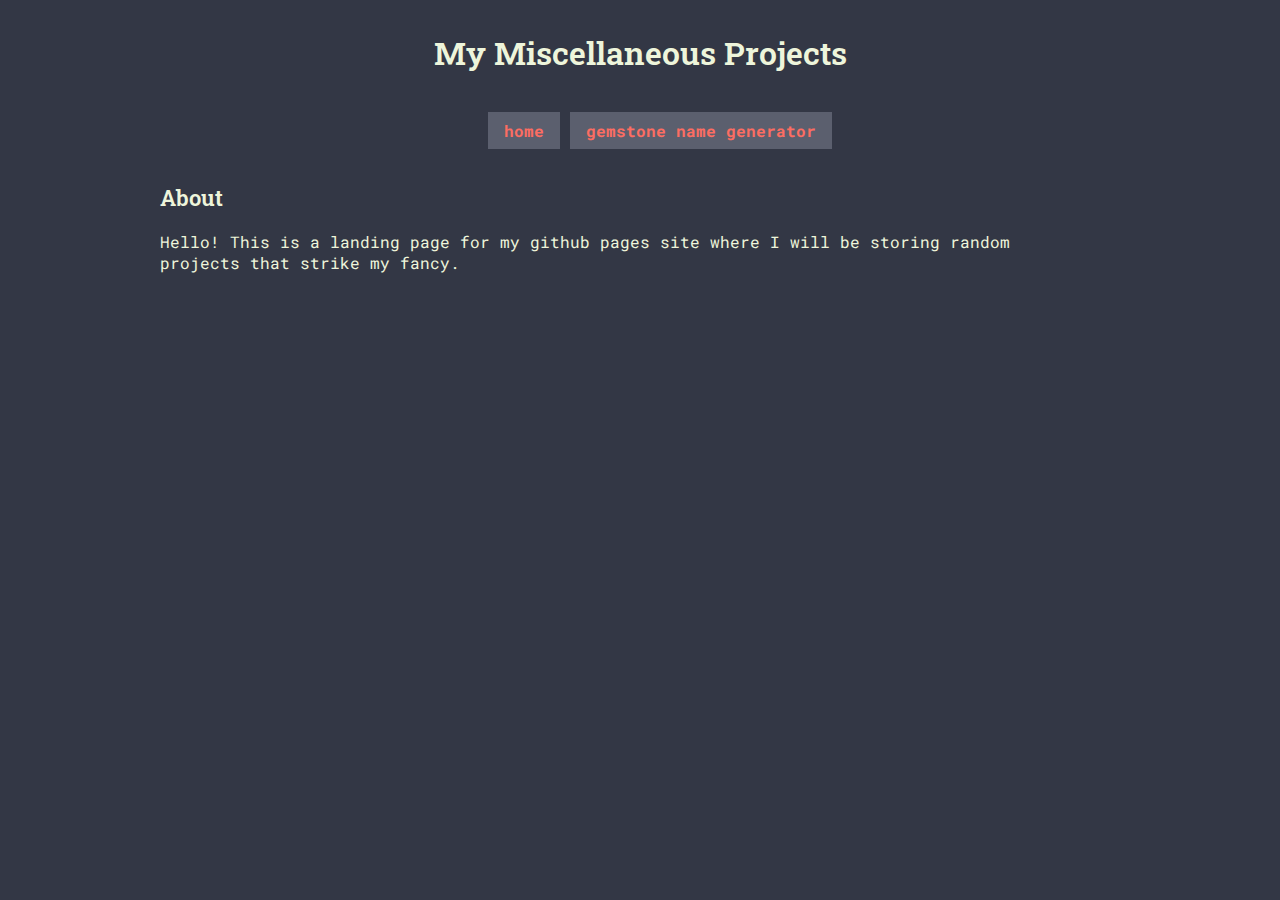
<file: index.html>
<!DOCTYPE html lang = "en">

<head>
    <title>nefrit's projects</title>
    <meta charset="UTF-8" />
    <link rel="stylesheet" href="css/style.css" />

    <meta name="description" content="Just little projects of mine; many of which are probably fandom related or to satisfy little impulses.">
    <meta name="keywords" content="home,nefrit,nefritvel,randomizer,detective conan,magic kaito,dcmk,kaitou kid">
    <meta name="author" content="nefritvel">
    <meta name="viewport" content="width=device-width, initial-scale=1">
    <link rel="stylesheet" href="css/normalize.min.css" />

</head>

<body>
    <main>
        <header>
            <h1>My Miscellaneous Projects</h1>
            <nav>
                <ul>
                    <li><a href="./index.html">home</a> </li>
                    <li><a href="./html/gem-generator.html">gemstone name generator</a></li>
                </ul>
            </nav>
        </header>
        <section>
            <article class="one">
                <h2>About</h2>
                <p>
                    Hello! This is a landing page for my github pages site where I will be storing random projects that strike my fancy.
                </p>
            </article>
        </section>
    </main>

</body>

</html>
</file>
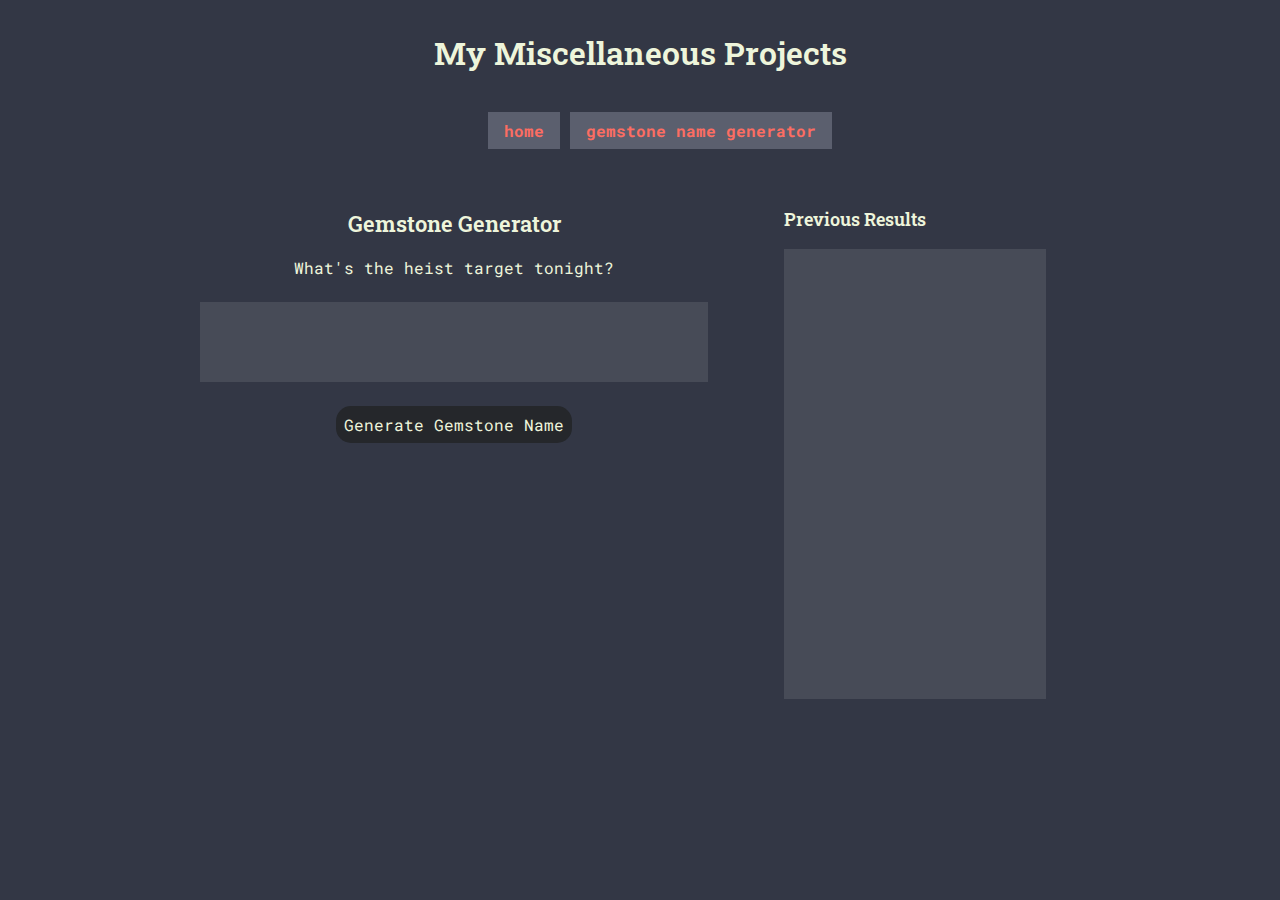
<file: html/gem-generator.html>
<!DOCTYPE html lang = "en">

<head>
    <title>nefrit's projects</title>
    <meta charset="UTF-8" />
    <link rel="stylesheet" href="../css/style.css" />

    <meta name="description" content="Make a random gemstone name.">
    <meta name="keywords" content="randomizer,gemstone,generator,detective conan,magic kaito,dcmk,kaitou kid">
    <meta name="author" content="nefritvel">
    <meta name="viewport" content="width=device-width, initial-scale=1">
    <link rel="stylesheet" href="../css/normalize.min.css" />

</head>

<body>
    <main>
        <header>
            <h1>My Miscellaneous Projects</h1>
            <nav>
                <ul>
                    <li><a href="../index.html">home</a> </li>
                    <li><a href="./html/gem-generator.html">gemstone name generator</a></li>
                </ul>
            </nav>
        </header>
        <section>
            <article class="two-thirds column" id="generatorContent">
                <h2>Gemstone Generator</h2>
                <p>
                    What's the heist target tonight?
                </p>
                <div id="gemGenResult"></div>
                <button id="gemGenButton">Generate Gemstone Name</button>
            </article>
            <article class="one-third column">
                <h3>Previous Results</h3>
                <div id="prevResults">
                    <ul></ul>
                </div>
            </article>
        </section>
    </main>

    <script src="../scripts/gemgen.js"></script>
</body>

</html>
</file>
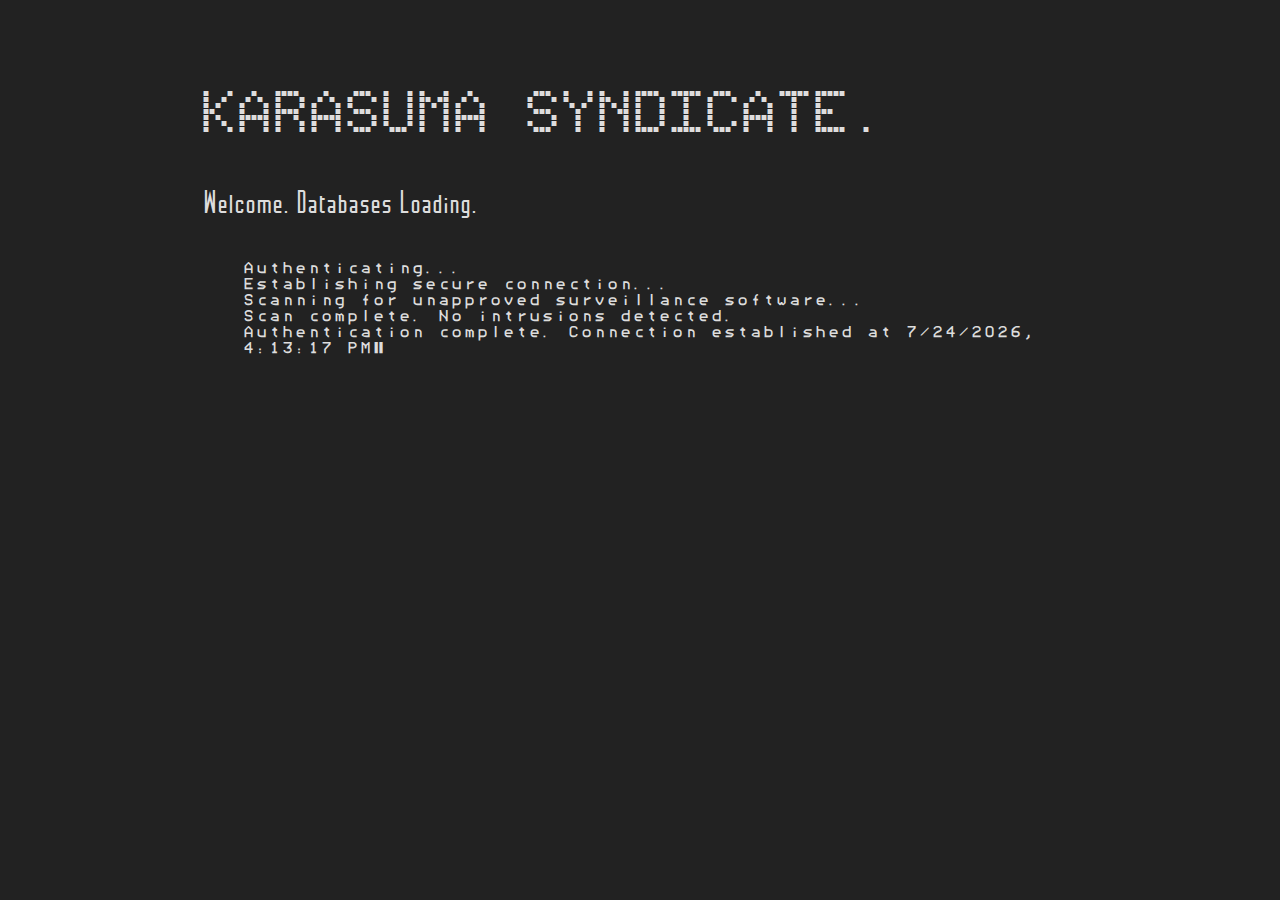
<file: html/karasu/home.html>
<!DOCTYPE html lang = "en">

<head>
    <title>KARASUMA</title>
    <meta charset="UTF-8" />

    <meta name="description" content="Karasu Syndicate Database">
    <meta name="keywords" content="dcmk,karasu,karasuma,asaca rum,syndicate,black org,detective conan">
    <meta name="author" content="nefritvel">
    <meta name="viewport" content="width=device-width, initial-scale=1">
    <link rel="stylesheet" href="../../css/normalize.min.css" />
    <link rel="stylesheet" href="../../css/karasu.css" />

</head>

<body onload="typeWriter()">

    <div id="content" class="pageblock">
        <h1>KARASUMA SYNDICATE.</h1>

        <h2>Welcome. Databases Loading.</h2>
        <p>
            <ul>
                <span id="write"></span>|
            </ul>
        </p>
    </div>
    <script src="../../scripts/fx.js"></script>
</body>

</html>
</file>
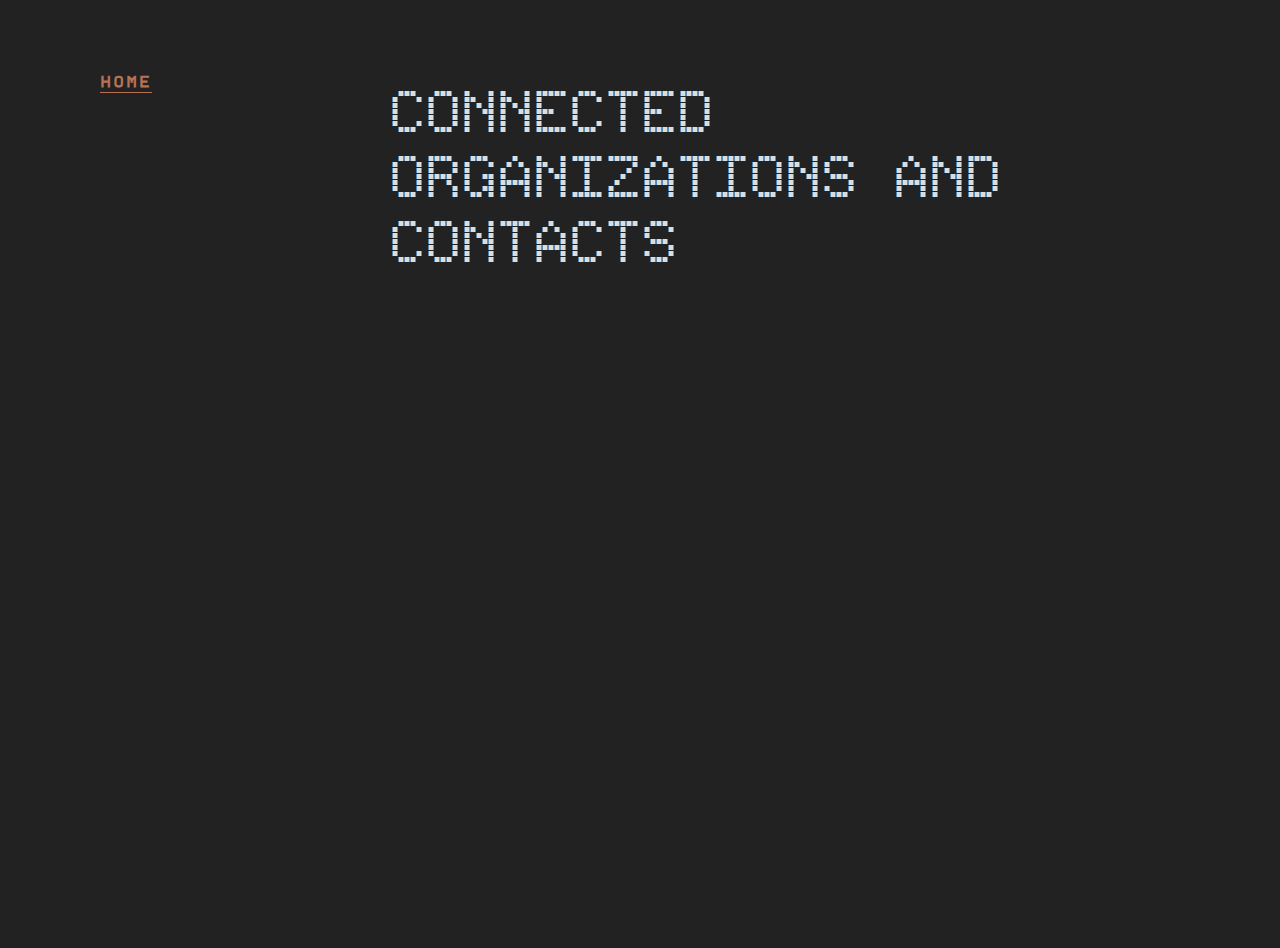
<file: html/karasu/alliance/dir.html>
<!DOCTYPE html lang = "en">

<head>
    <title>烏丸 ALLIANCE</title>
    <meta charset="UTF-8" />

    <meta name="description" content="Karasu Syndicate Database">
    <meta name="keywords" content="dcmk,karasu,karasuma,asaca rum,syndicate,black org,detective conan">
    <meta name="author" content="nefritvel">
    <meta name="viewport" content="width=device-width, initial-scale=1">
    <link rel="stylesheet" href="../../../css/normalize.min.css" />
    <link rel="stylesheet" href="../../../css/karasu.css" />

</head>

<body>
    <div id="links" class="pageblock">
        <ul>
            <li><a href="../home.html">HOME</a></li>
        </ul>
    </div>

    <div id="content" class="pageblock">
        <h1>CONNECTED ORGANIZATIONS AND CONTACTS</h1>
        <p>
        </p>
    </div>
</body>

</html>
</file>
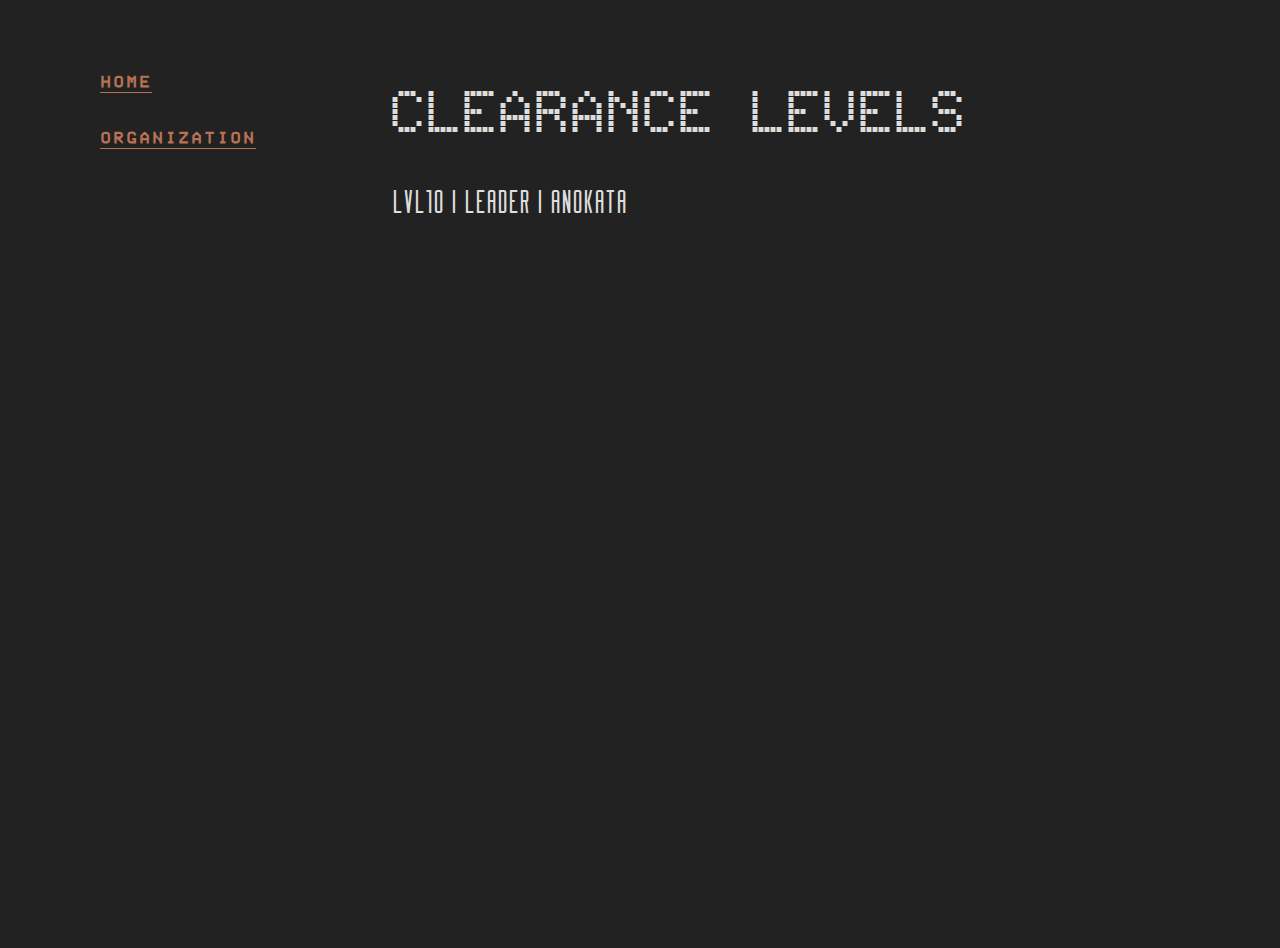
<file: html/karasu/org/clearance.html>
<!DOCTYPE html lang = "en">

<head>
    <title>烏丸 CLEARANCE</title>
    <meta charset="UTF-8" />

    <meta name="description" content="Karasu Syndicate Database">
    <meta name="keywords" content="dcmk,karasu,karasuma,asaca rum,syndicate,black org,detective conan">
    <meta name="author" content="nefritvel">
    <meta name="viewport" content="width=device-width, initial-scale=1">
    <link rel="stylesheet" href="../../../css/normalize.min.css" />
    <link rel="stylesheet" href="../../../css/karasu.css" />

</head>

<body>
    <div id="links" class="pageblock">
        <ul>
            <li><a href="../home.html">HOME</a></li>
            <br />
            <li><a href="org.html">ORGANIZATION</a></li>
        </ul>
    </div>

    <div id="content" class="pageblock">
        <h1>CLEARANCE LEVELS</h1>

        <h2>LVL10 | LEADER | ANOKATA</h2>
        <p>
        </p>
    </div>
</body>

</html>
</file>
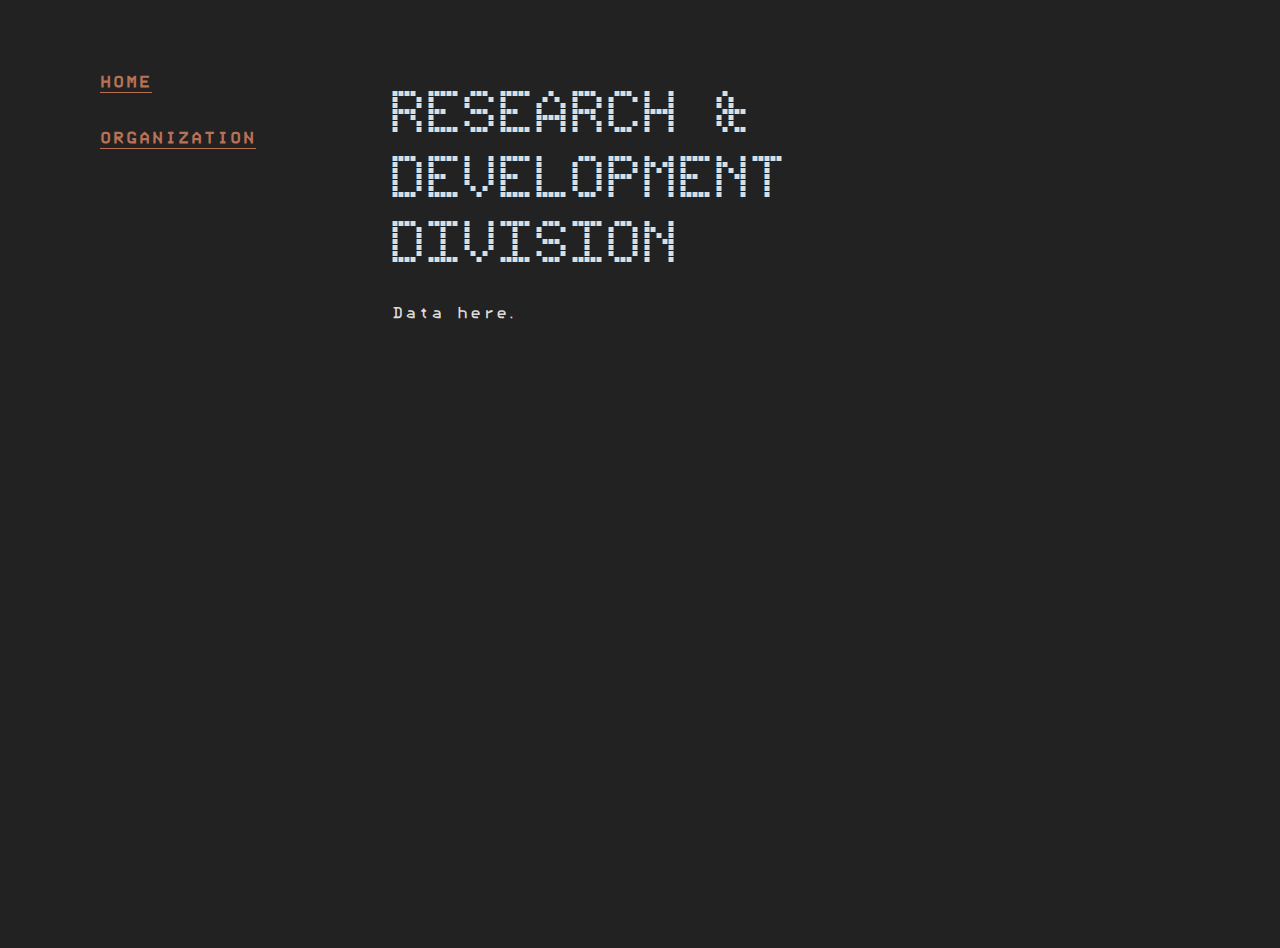
<file: html/karasu/org/dev.html>
<!DOCTYPE html lang = "en">

<head>
    <title>烏丸 R&D</title>
    <meta charset="UTF-8" />

    <meta name="description" content="Karasu Syndicate Database">
    <meta name="keywords" content="dcmk,karasu,karasuma,asaca rum,syndicate,black org,detective conan">
    <meta name="author" content="nefritvel">
    <meta name="viewport" content="width=device-width, initial-scale=1">
    <link rel="stylesheet" href="../../../css/normalize.min.css" />
    <link rel="stylesheet" href="../../../css/karasu.css" />

</head>

<body>
    <div id="links" class="pageblock">
        <ul>
            <li><a href="../home.html">HOME</a></li>
            <br />
            <li><a href="org.html">ORGANIZATION</a></li>
        </ul>
    </div>

    <div id="content" class="pageblock">
        <h1>RESEARCH & DEVELOPMENT DIVISION</h1>
        <p>
            Data here.
        </p>
    </div>
</body>

</html>
</file>
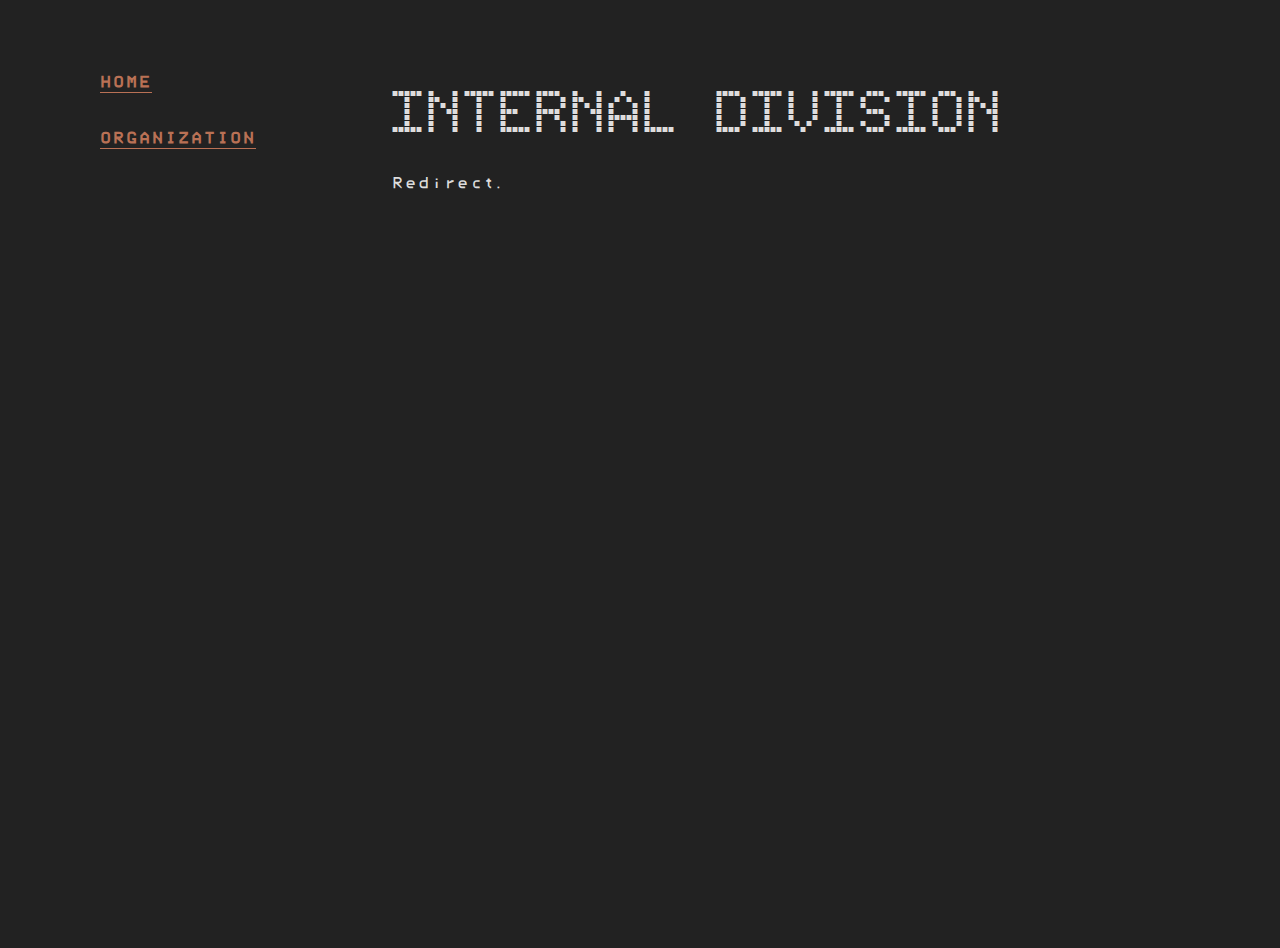
<file: html/karasu/org/int.html>
<!DOCTYPE html lang = "en">

<head>
    <title>烏丸 INTERNAL</title>
    <meta charset="UTF-8" />

    <meta name="description" content="Karasu Syndicate Database">
    <meta name="keywords" content="dcmk,karasu,karasuma,asaca rum,syndicate,black org,detective conan">
    <meta name="author" content="nefritvel">
    <meta name="viewport" content="width=device-width, initial-scale=1">
    <link rel="stylesheet" href="../../../css/normalize.min.css" />
    <link rel="stylesheet" href="../../../css/karasu.css" />

</head>

<body>
    <div id="links" class="pageblock">
        <ul>
            <li><a href="../home.html">HOME</a></li>
            <br />
            <li><a href="org.html">ORGANIZATION</a></li>
        </ul>
    </div>

    <div id="content" class="pageblock">
        <h1>INTERNAL DIVISION</h1>
        <p>
            Redirect.
        </p>
    </div>
</body>

</html>
</file>
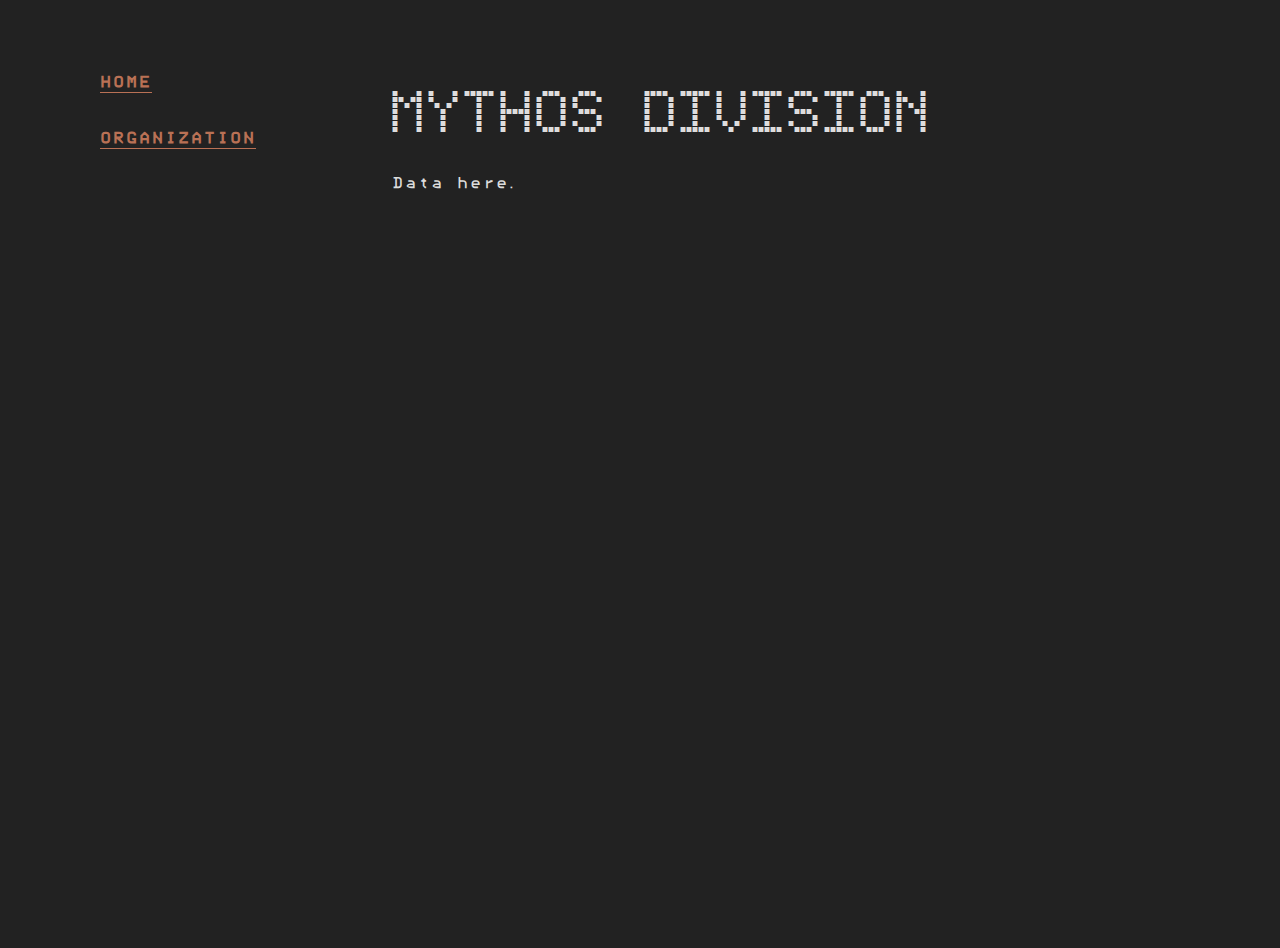
<file: html/karasu/org/myth.html>
<!DOCTYPE html lang = "en">

<head>
    <title>烏丸 MYTHOS</title>
    <meta charset="UTF-8" />

    <meta name="description" content="Karasu Syndicate Database">
    <meta name="keywords" content="dcmk,karasu,karasuma,asaca rum,syndicate,black org,detective conan">
    <meta name="author" content="nefritvel">
    <meta name="viewport" content="width=device-width, initial-scale=1">
    <link rel="stylesheet" href="../../../css/normalize.min.css" />
    <link rel="stylesheet" href="../../../css/karasu.css" />

</head>

<body>
    <div id="links" class="pageblock">
        <ul>
            <li><a href="../home.html">HOME</a></li>
            <br />
            <li><a href="org.html">ORGANIZATION</a></li>
        </ul>
    </div>

    <div id="content" class="pageblock">
        <h1>MYTHOS DIVISION</h1>
        <p>
            Data here.
        </p>
    </div>
</body>

</html>
</file>
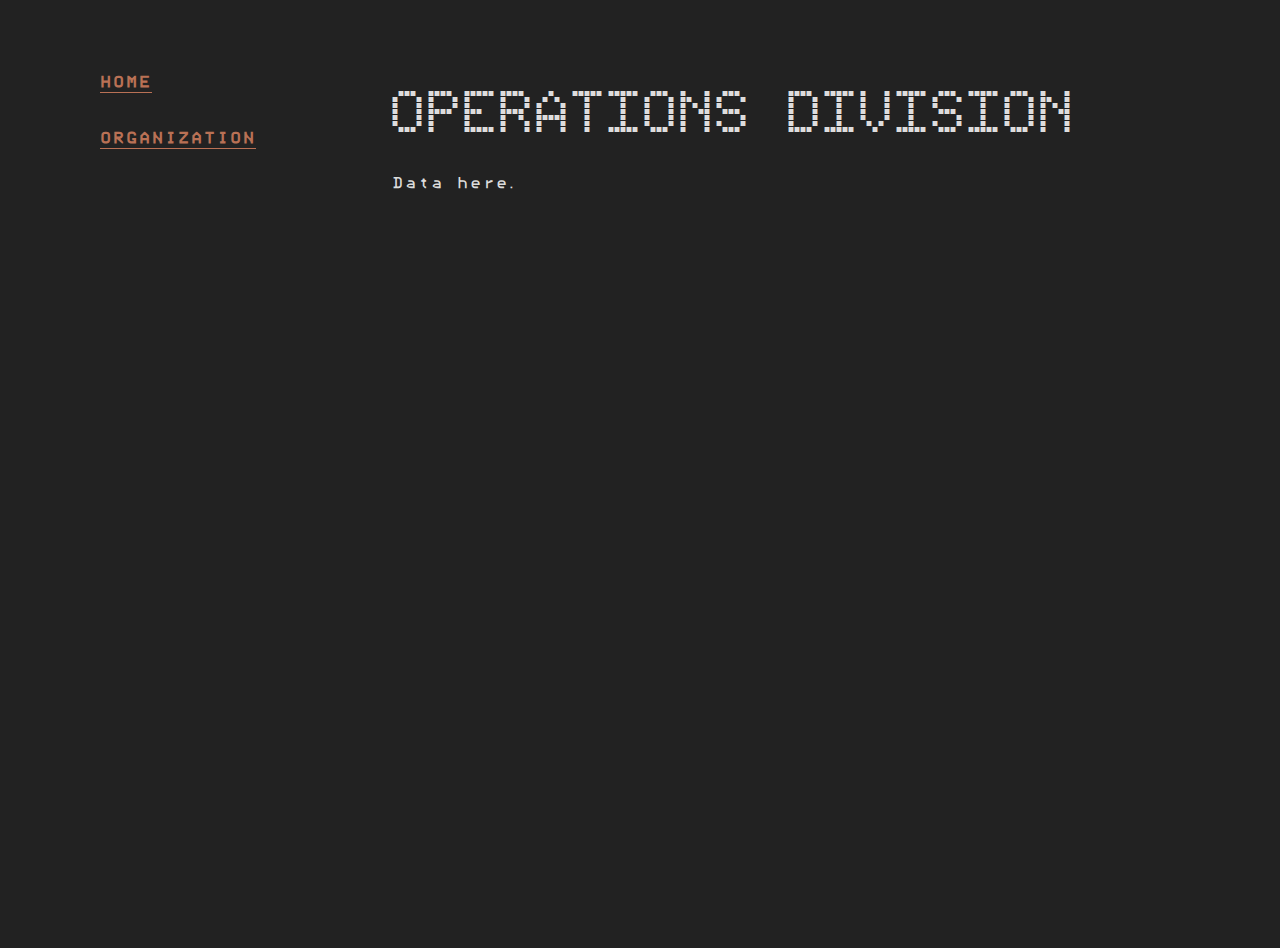
<file: html/karasu/org/ops.html>
<!DOCTYPE html lang = "en">

<head>
    <title>烏丸 OPERATIONS</title>
    <meta charset="UTF-8" />

    <meta name="description" content="Karasu Syndicate Database">
    <meta name="keywords" content="dcmk,karasu,karasuma,asaca rum,syndicate,black org,detective conan">
    <meta name="author" content="nefritvel">
    <meta name="viewport" content="width=device-width, initial-scale=1">
    <link rel="stylesheet" href="../../../css/normalize.min.css" />
    <link rel="stylesheet" href="../../../css/karasu.css" />

</head>

<body>
    <div id="links" class="pageblock">
        <ul>
            <li><a href="../home.html">HOME</a></li>
            <br />
            <li><a href="org.html">ORGANIZATION</a></li>
        </ul>
    </div>

    <div id="content" class="pageblock">
        <h1>OPERATIONS DIVISION</h1>
        <p>
            Data here.
        </p>
    </div>
</body>

</html>
</file>
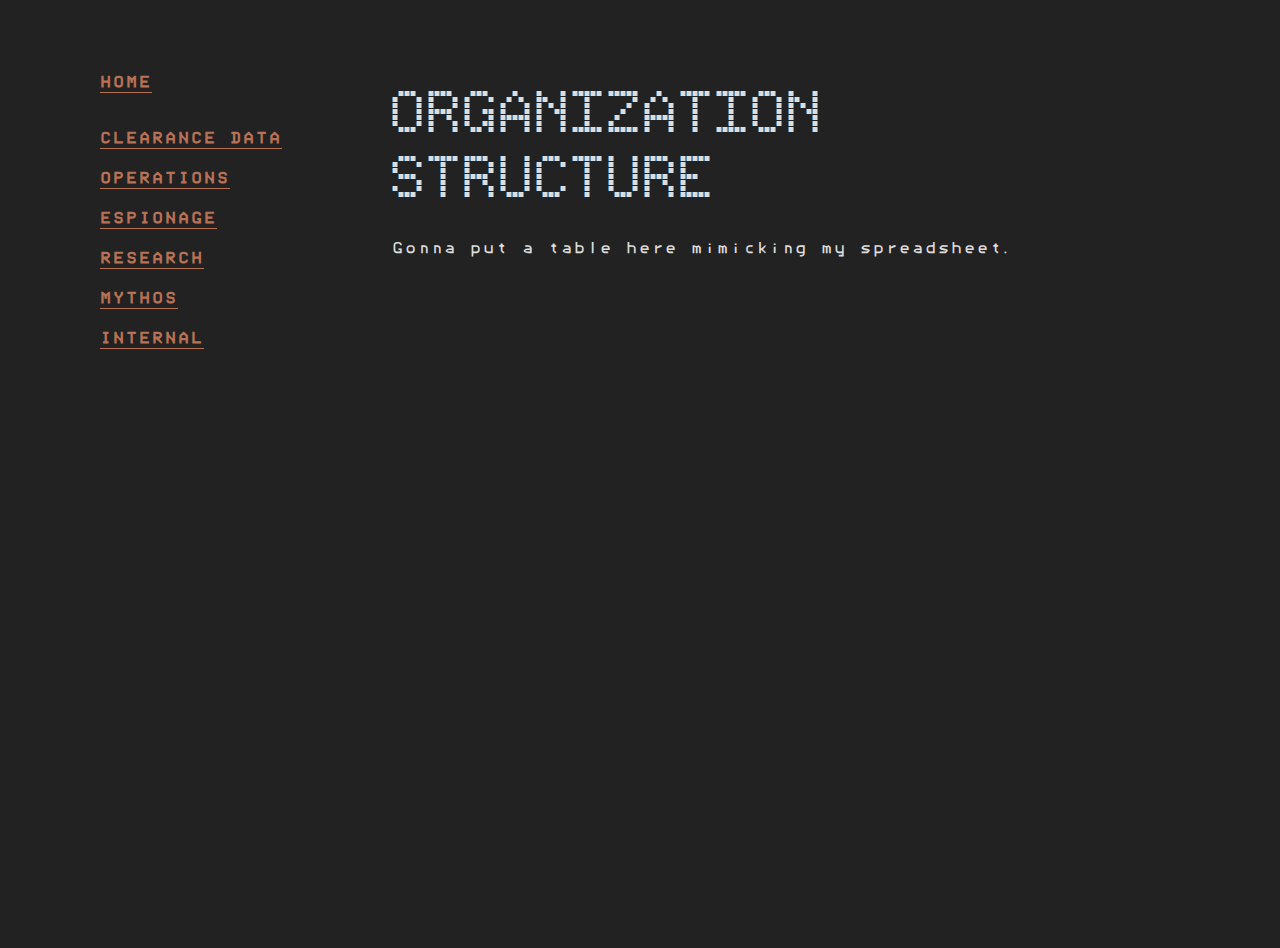
<file: html/karasu/org/org.html>
<!DOCTYPE html lang = "en">

<head>
    <title>烏丸 ORG</title>
    <meta charset="UTF-8" />

    <meta name="description" content="Karasu Syndicate Database">
    <meta name="keywords" content="dcmk,karasu,karasuma,asaca rum,syndicate,black org,detective conan">
    <meta name="author" content="nefritvel">
    <meta name="viewport" content="width=device-width, initial-scale=1">
    <link rel="stylesheet" href="../../../css/normalize.min.css" />
    <link rel="stylesheet" href="../../../css/karasu.css" />

</head>

<body>
    <div id="links" class="pageblock">
        <ul>
            <li><a href="../home.html">HOME</a></li>
            <br />
            <li>
                <a href="clearance.html">CLEARANCE DATA</a></li>
            <li>
                <a href="ops.html">OPERATIONS</a></li>
            <li>
                <a href="recon.html">ESPIONAGE</a></li>
            <li>
                <a href="dev.html">RESEARCH</a></li>
            <li>
                <a href="myth.html">MYTHOS</a></li>
            <li>
                <a href="int.html">INTERNAL</a></li>
        </ul>
    </div>

    <div id="content" class="pageblock">
        <h1>ORGANIZATION STRUCTURE</h1>
        <p>
            Gonna put a table here mimicking my spreadsheet.
        </p>
    </div>
</body>

</html>
</file>
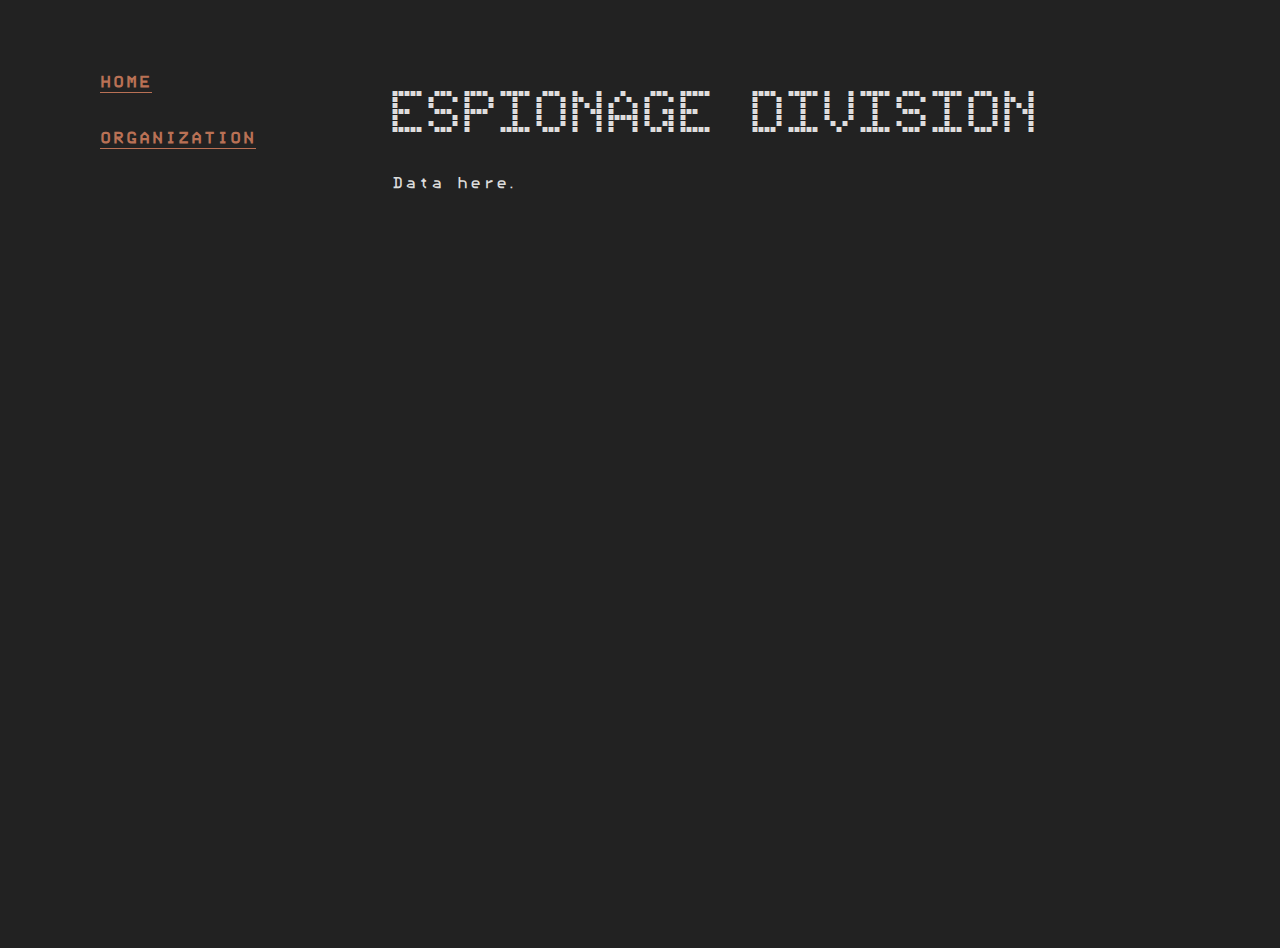
<file: html/karasu/org/recon.html>
<!DOCTYPE html lang = "en">

<head>
    <title>烏丸 ESPIONAGE</title>
    <meta charset="UTF-8" />

    <meta name="description" content="Karasu Syndicate Database">
    <meta name="keywords" content="dcmk,karasu,karasuma,asaca rum,syndicate,black org,detective conan">
    <meta name="author" content="nefritvel">
    <meta name="viewport" content="width=device-width, initial-scale=1">
    <link rel="stylesheet" href="../../../css/normalize.min.css" />
    <link rel="stylesheet" href="../../../css/karasu.css" />

</head>

<body>
    <div id="links" class="pageblock">
        <ul>
            <li><a href="../home.html">HOME</a></li>
            <br />
            <li><a href="org.html">ORGANIZATION</a></li>
        </ul>
    </div>

    <div id="content" class="pageblock">
        <h1>ESPIONAGE DIVISION</h1>
        <p>
            Data here.
        </p>
    </div>
</body>

</html>
</file>
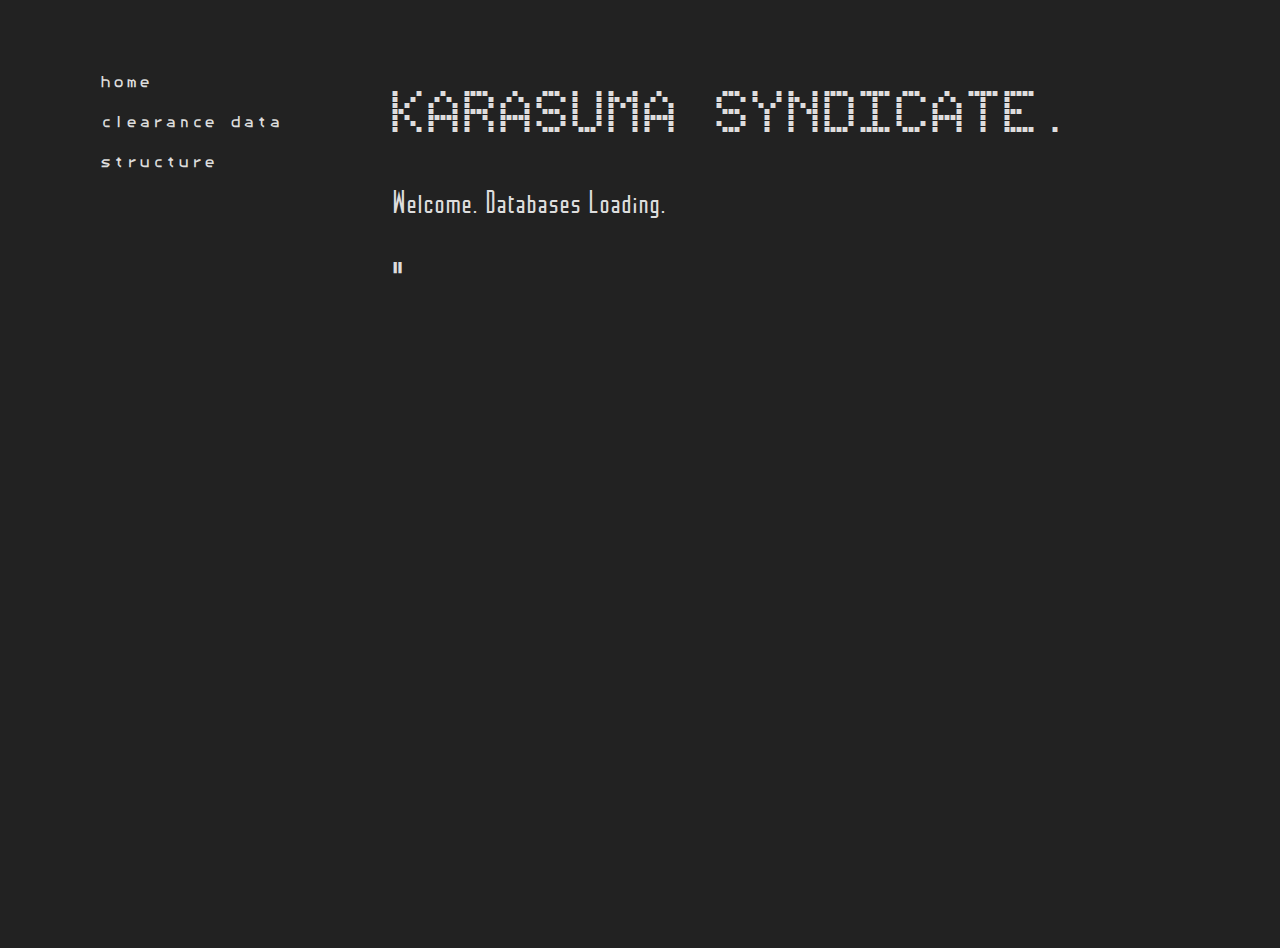
<file: html/karasu/project/4869.html>
<!DOCTYPE html lang = "en">

<head>
    <title>PRJ 4869</title>
    <meta charset="UTF-8" />

    <meta name="description" content="Karasu Syndicate Database">
    <meta name="keywords" content="dcmk,karasu,karasuma,asaca rum,syndicate,black org,detective conan">
    <meta name="author" content="nefritvel">
    <meta name="viewport" content="width=device-width, initial-scale=1">
    <link rel="stylesheet" href="../../../css/normalize.min.css" />
    <link rel="stylesheet" href="../../../css/karasu.css" />

</head>

<body>
    <div id="links" class="pageblock">
        <ul>
            <li>home</li>
            <li>clearance data</li>
            <li>structure</li>
        </ul>
    </div>

    <div id="content" class="pageblock">
        <h1>KARASUMA SYNDICATE.</h1>

        <h2>Welcome. Databases Loading.</h2>
        <p>
            <ul>
                <span id="write"></span>|
            </ul>
        </p>
    </div>
</body>

</html>
</file>
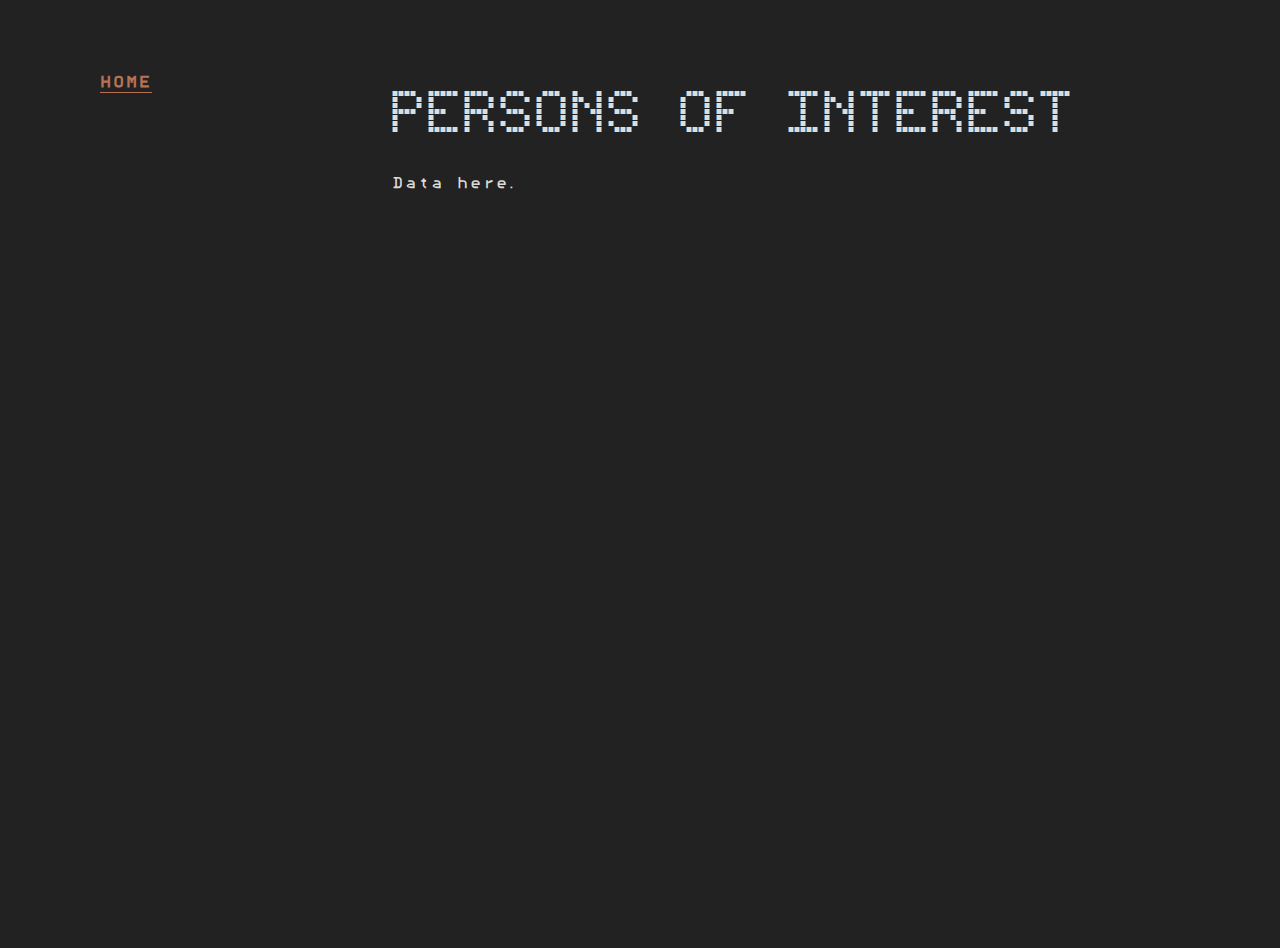
<file: html/karasu/watch/poe.html>
<!DOCTYPE html lang = "en">

<head>
    <title>PERSONS OF INTEREST</title>
    <meta charset="UTF-8" />

    <meta name="description" content="Karasu Syndicate Database">
    <meta name="keywords" content="dcmk,karasu,karasuma,asaca rum,syndicate,black org,detective conan">
    <meta name="author" content="nefritvel">
    <meta name="viewport" content="width=device-width, initial-scale=1">
    <link rel="stylesheet" href="../../../css/normalize.min.css" />
    <link rel="stylesheet" href="../../../css/karasu.css" />

</head>

<body>
    <div id="links" class="pageblock">
        <ul>
            <li><a href="../home.html">HOME</a></li>
        </ul>
    </div>

    <div id="content" class="pageblock">
        <h1>PERSONS OF INTEREST</h1>
        <p>
            Data here.
        </p>
    </div>
</body>

</html>
</file>
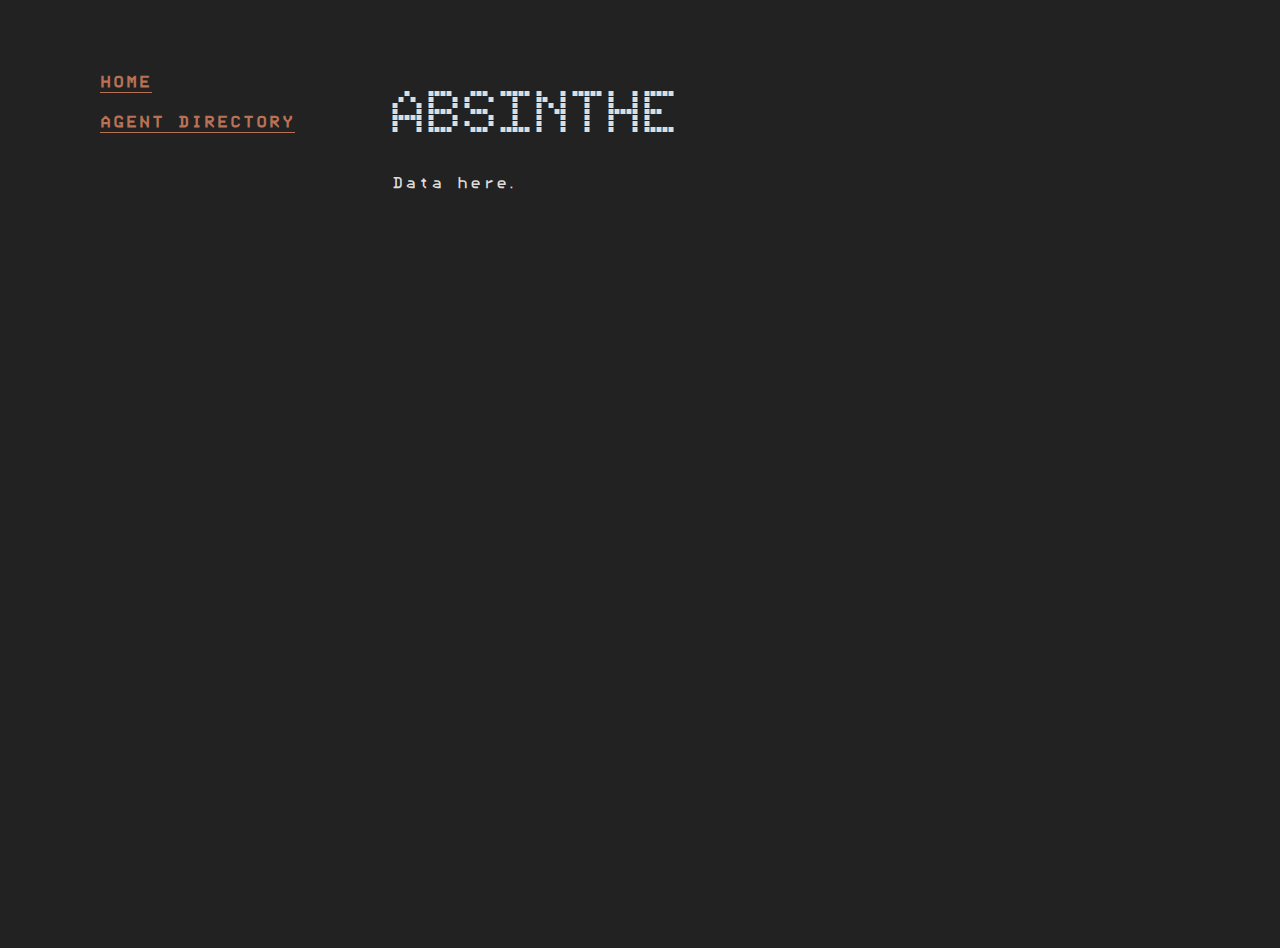
<file: html/karasu/org/agent/absinthe.html>
<!DOCTYPE html lang = "en">

<head>
    <title>烏丸 ABSINTHE</title>
    <meta charset="UTF-8" />

    <meta name="description" content="Karasu Syndicate Database">
    <meta name="keywords" content="dcmk,karasu,karasuma,asaca rum,syndicate,black org,detective conan">
    <meta name="author" content="nefritvel">
    <meta name="viewport" content="width=device-width, initial-scale=1">
    <link rel="stylesheet" href="../../../../css/normalize.min.css" />
    <link rel="stylesheet" href="../../../../css/karasu.css" />

</head>

<body>
    <div id="links" class="pageblock">
        <ul>
            <li><a href="../../home.html">HOME</a></li>
            <li><a href="dir.html">AGENT DIRECTORY</a></li>
        </ul>
    </div>

    <div id="content" class="pageblock">
        <h1>ABSINTHE</h1>
        <p>
            Data here.
        </p>
    </div>
</body>

</html>
</file>
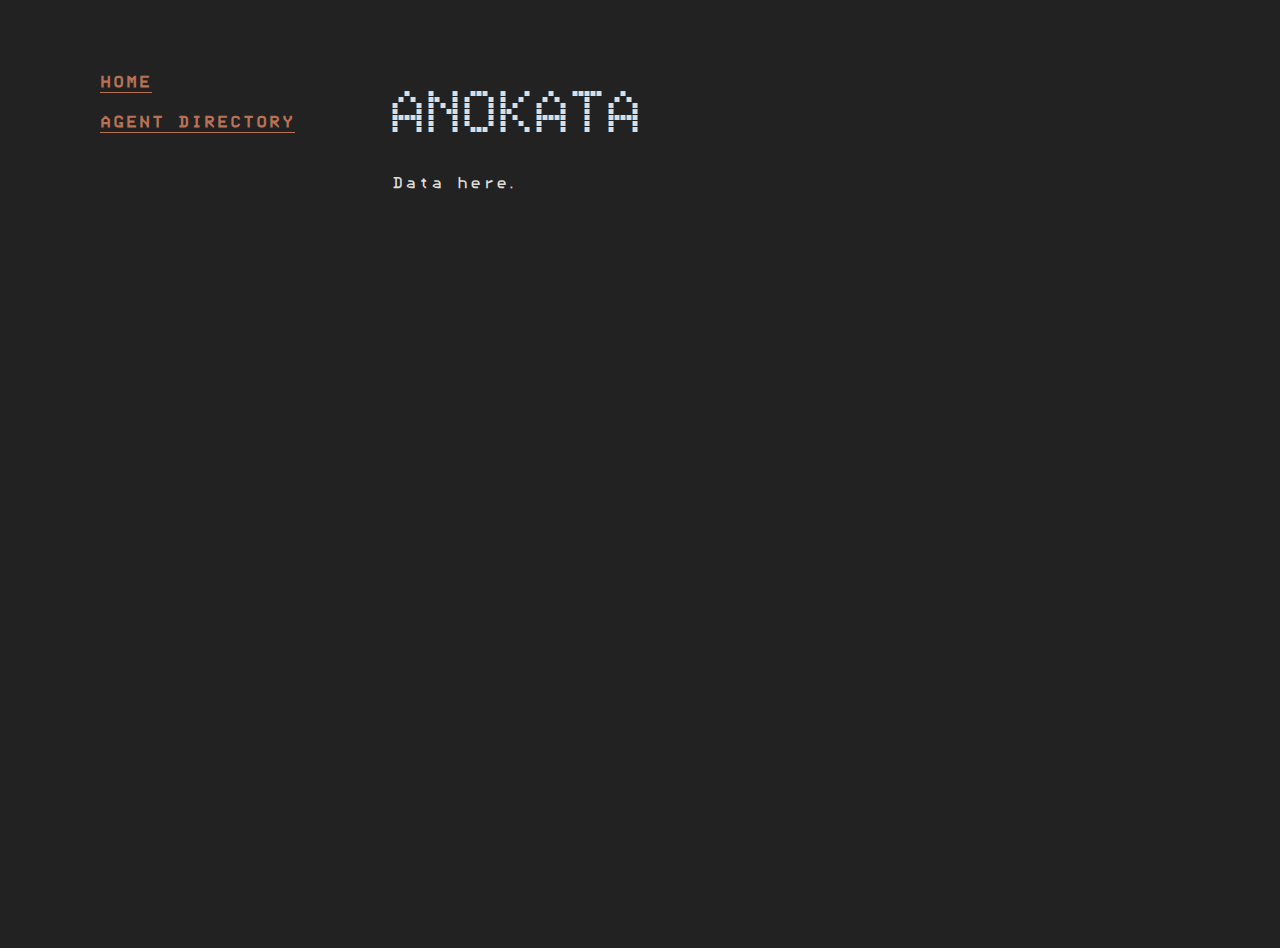
<file: html/karasu/org/agent/anokata.html>
<!DOCTYPE html lang = "en">

<head>
    <title>烏丸 ANOKATA</title>
    <meta charset="UTF-8" />

    <meta name="description" content="Karasu Syndicate Database">
    <meta name="keywords" content="dcmk,karasu,karasuma,asaca rum,syndicate,black org,detective conan">
    <meta name="author" content="nefritvel">
    <meta name="viewport" content="width=device-width, initial-scale=1">
    <link rel="stylesheet" href="../../../../css/normalize.min.css" />
    <link rel="stylesheet" href="../../../../css/karasu.css" />

</head>

<body>
    <div id="links" class="pageblock">
        <ul>
            <li><a href="../../home.html">HOME</a></li>
            <li><a href="dir.html">AGENT DIRECTORY</a></li>
        </ul>
    </div>

    <div id="content" class="pageblock">
        <h1>ANOKATA</h1>
        <p>
            Data here.
        </p>
    </div>
</body>

</html>
</file>
<file: css/style.css>
@import url('https://fonts.googleapis.com/css2?family=Roboto+Mono:ital,wght@0,400;0,700;1,400;1,700&family=Roboto+Slab:wght@400;600;900&display=swap');
html {
    box-sizing: border-box;
}

*,
*:before,
*:after {
    box-sizing: inherit;
}

body {
    background-color: #333745;
    font-family: 'Roboto Mono', monospace;
    color: #EEF5DB;
}

main {
    margin: 0 auto;
    padding: 10px;
    max-width: 1000px;
}

section::before,
section::after {
    display: table;
    content: ' ';
    clear: both;
}

.one,
.one-third,
.two-thirds,
.one-fourth,
.half {
    width: 90%;
    margin: 10px;
}

a {
    color: rgb(252, 109, 98);
    text-decoration: none;
    font-weight: 700;
}

a:hover {
    color: rgb(224, 205, 205);
    text-decoration: none;
}

header {
    text-align: center;
}

nav {
    padding: 0.5rem 0rem;
}

nav li {
    display: inline-block;
    font-size: 1em;
}

nav a {
    padding: 0.5rem 1rem;
    background-color: #5b5f6e;
    transition: background-color .5s, color .2s;
}

nav a:hover {
    text-decoration: none;
    text-shadow: 0 0 3px rgb(224, 205, 205);
    transition: background-color .5s, color .2s text-shadow .2s;
}

h1 {
    font-size: 1.5rem;
    font-family: 'Roboto Slab', serif;
    font-weight: 600;
}

h2 {
    font-size: 1.4rem;
    font-family: 'Roboto Slab', serif;
    font-weight: 600;
}

h3 {
    font-size: 1.1rem;
    font-family: 'Roboto Slab', serif;
    font-weight: 600;
}

button {
    color: #fff;
    background-color: rgb(37, 39, 43);
    border: none;
    border-radius: 15px;
    padding: 0.5rem;
}

button:hover {
    color: rgb(185, 202, 195);
    background-color: #202225;
    border: none;
    border-radius: 15px;
    padding: 0.5rem;
}


/* GEM GENERATOR SPECIFIC */

#generatorContent {
    text-align: center;
}

#gemGenResult {
    background-color: rgb(255, 255, 255, 0.1);
    height: 5rem;
    margin: 1em;
    font-weight: 700;
    line-height: 5rem;
    font-size: 1.5rem;
    text-shadow: 0 0 8px rgb(224, 205, 205);
}

#prevResults {
    background-color: rgb(255, 255, 255, 0.1);
    height: 50%;
    overflow: auto;
    padding: 1em 0em;
}

#prevResults li {
    display: block;
    line-height: 1.5rem;
}

@media screen and (min-width: 800px) {
    .one {
        width: 90%;
    }
    .half {
        width: calc(90% / 2);
    }
    .one-third {
        width: calc(90% / 3);
    }
    .one-fourth {
        width: calc(90% / 4);
    }
    .two-thirds {
        width: calc(90% / 3 * 2);
    }
    .column {
        float: left;
        padding: 1rem;
    }
}
</file>
<file: css/karasu.css>
@font-face {
    font-family: 'monochrome';
    src: url('./fonts/ecran-monochrome---monochrome-display-webfont.woff2') format('woff2'), url('./fonts/ecran-monochrome---monochrome-display-webfont.woff') format('woff');
    font-weight: normal;
    font-style: normal;
}

@font-face {
    font-family: 'monotonelight';
    src: url('./fonts/monotone-webfont.woff2') format('woff2'), url('./fonts/monotone-webfont.woff') format('woff');
    font-weight: normal;
    font-style: normal;
}

@font-face {
    font-family: 'TIFAX';
    src: url('./fonts/TIFAX-Alpha.woff2') format('woff2'), url('./fonts/TIFAX-Alpha.woff') format('woff');
    font-weight: normal;
    font-style: normal;
}

body {
    font-family: 'TIFAX';
    background-color: #222;
    color: #ddd;
    margin: 1em;
}

a {
    font-weight: bold;
    color: rgb(185, 113, 85);
    text-decoration: none;
    border-bottom: solid 0.5px rgb(185, 113, 85);
}

a:hover {
    color: rgb(224, 145, 114);
    border-bottom: solid 1.5px rgb(185, 113, 85);
}

li {
    display: block;
    padding: 0.75em;
}

h1 {
    font-family: 'monochrome';
    font-weight: normal;
    font-size: 3em;
}

h2 {
    font-family: 'monotonelight';
    font-weight: normal;
    font-size: 3em;
}

.pageblock {
    position: static;
    padding: 2em;
    width: 70%;
    margin: auto;
}

#links {
    float: left;
    width: 25%;
    height: 100%;
}

#write {
    word-wrap: break-word;
}

#write li {
    display: inline-block;
    padding: 1em;
}
</file>
